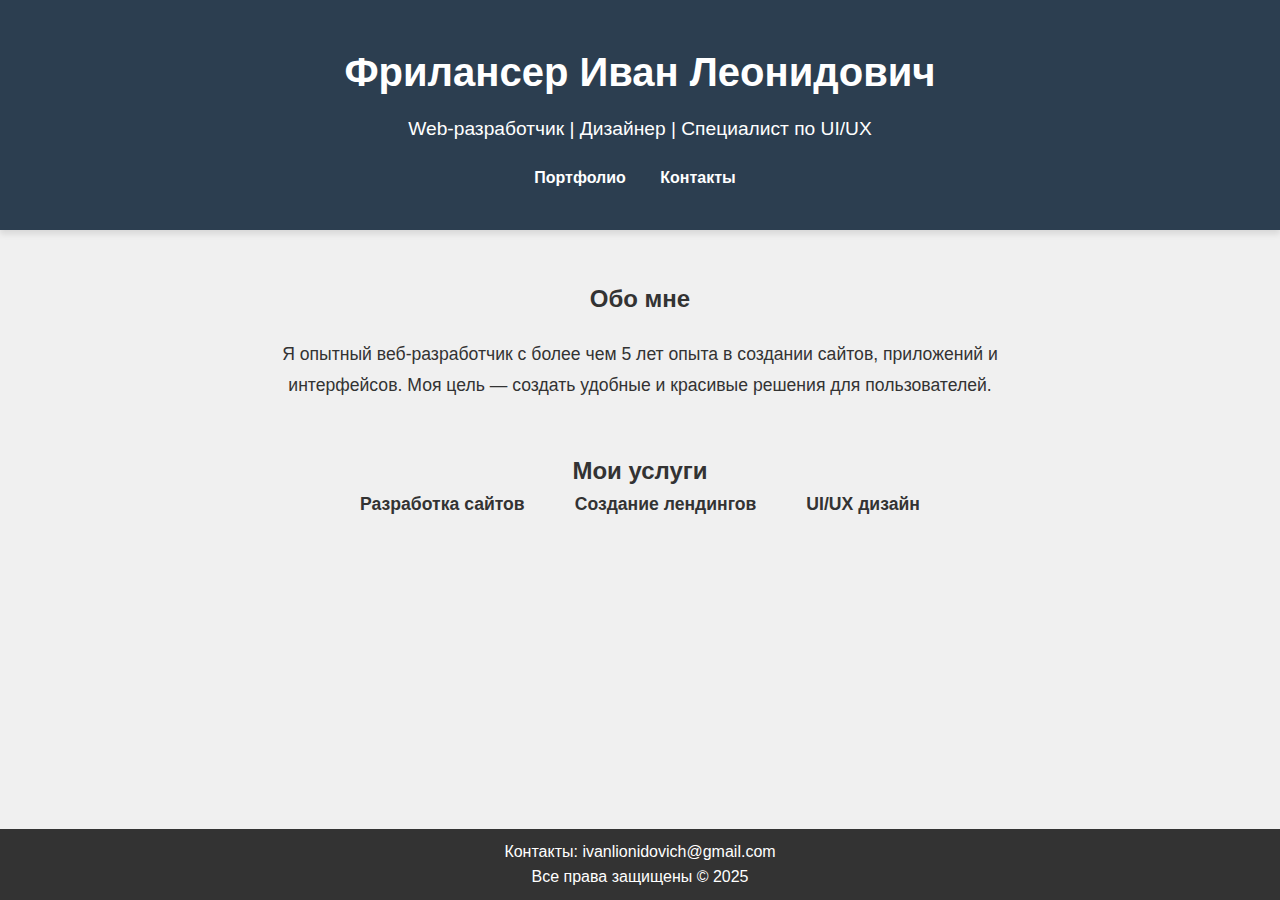
<file: index.html>
<!DOCTYPE html>
<html lang="ru">
<head>
    <meta charset="UTF-8">
    <meta name="viewport" content="width=device-width, initial-scale=1.0">
    <title>Сайт фрилансера</title>
    <link rel="stylesheet" href="style.css">
    <link rel="stylesheet" href="script.js">
</head>
<body>
<script type="text/javascript" src="script.js"></script>
<header>
    <h1>Фрилансер Иван Леонидович</h1>
    <p>Web-разработчик | Дизайнер | Специалист по UI/UX</p>
    <nav>
        <ul>
            <li><a href="portfolio.html">Портфолио</a></li>
            <li><a href="contact.html">Контакты</a></li>
        </ul>
    </nav>
</header>

<main>
    <section class="about">
        <h2>Обо мне</h2>
        <p>Я опытный веб-разработчик с более чем 5 лет опыта в создании сайтов, приложений и интерфейсов. Моя цель — создать удобные и красивые решения для пользователей.</p>
    </section>

    <section class="services">
        <h2>Мои услуги</h2>
        <ul>
            <li>Разработка сайтов</li>
            <li>Создание лендингов</li>
            <li>UI/UX дизайн</li>
        </ul>
    </section>
</main>

<footer>
    <p>Контакты: ivanlionidovich@gmail.com</p>
    <p>Все права защищены © 2025</p>
</footer>
</body>
</html>
</file>
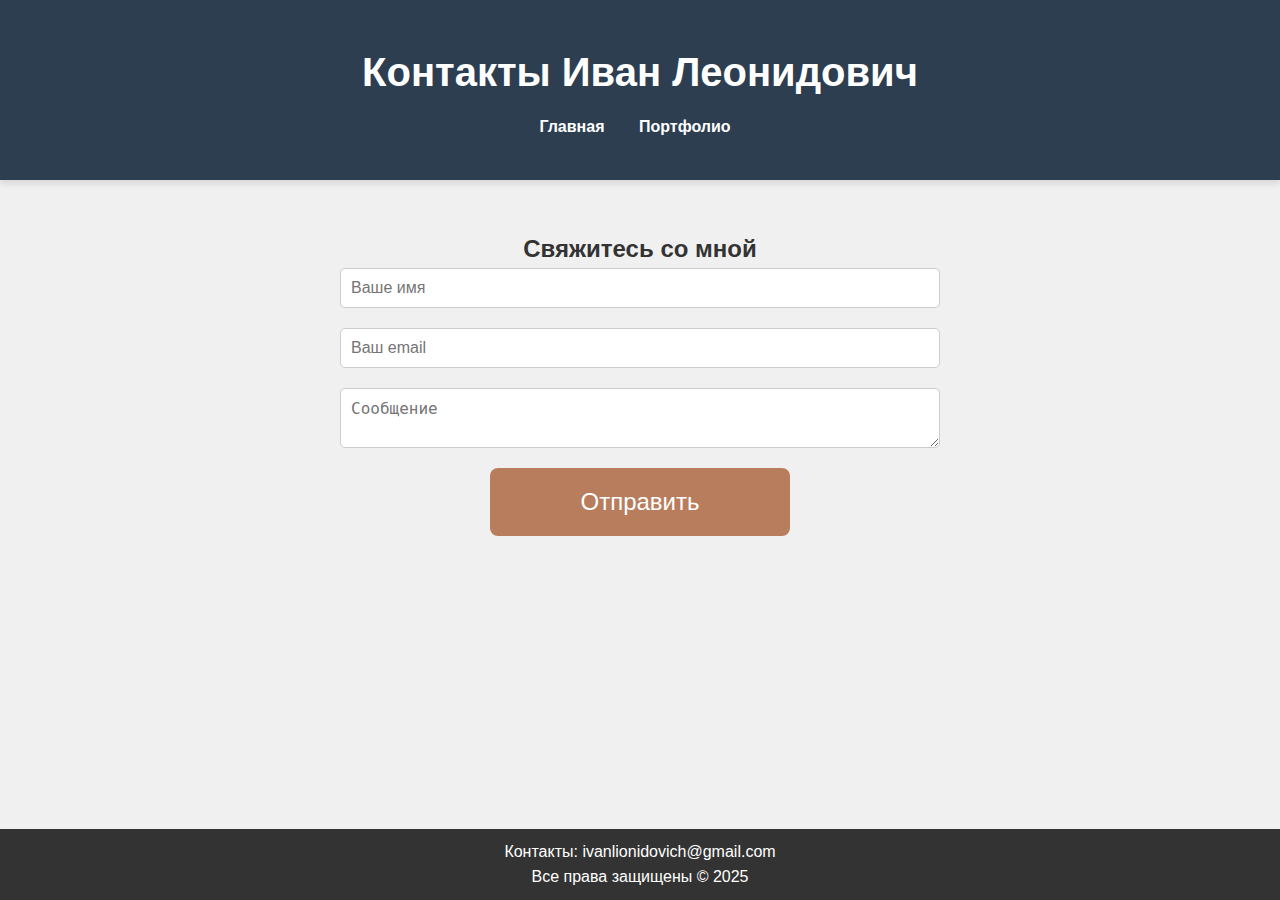
<file: contact.html>
<!DOCTYPE html>
<html lang="ru">
<head>
  <meta charset="UTF-8">
  <meta name="viewport" content="width=device-width, initial-scale=1.0">
  <title>Контакты - Иван Леонидович</title>
  <link rel="stylesheet" href="style.css">
</head>
<body>
<script type="text/javascript" src="script.js"></script>
<header>
  <h1>Контакты Иван Леонидович</h1>
  <nav>
    <ul>
      <li><a href="index.html">Главная</a></li>
      <li><a href="portfolio.html">Портфолио</a></li>
    </ul>
  </nav>
</header>

<main>
  <section class="contact">
    <h2>Свяжитесь со мной</h2>
    <form action="script.js" method="post">
      <input type="text" name="name" placeholder="Ваше имя" required>
      <input type="email" name="email" placeholder="Ваш email" required>
      <textarea name="message" placeholder="Сообщение" required></textarea>
      <button type="submit" class="btn">Отправить</button>
    </form>
  </section>
</main>

<footer>
  <p>Контакты: ivanlionidovich@gmail.com</p>
  <p>Все права защищены © 2025</p>
</footer>
</body>
</html>
</file>
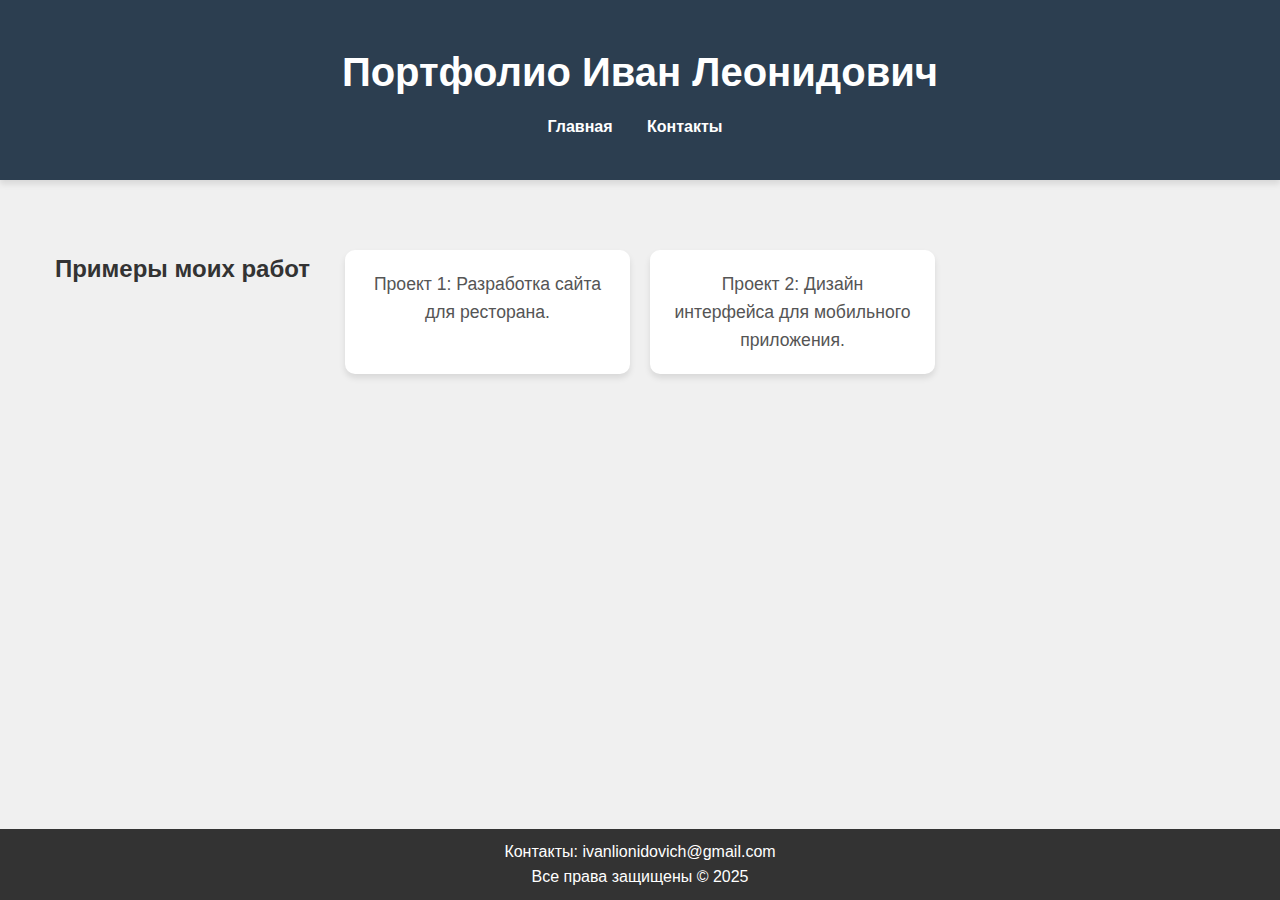
<file: portfolio.html>
<!DOCTYPE html>
<html lang="ru">
<head>
    <meta charset="UTF-8">
    <meta name="viewport" content="width=device-width, initial-scale=1.0">
    <title>Портфолио - Иван Леонидович</title>
    <link rel="stylesheet" href="style.css">
    <link rel="stylesheet" href="script.js">
</head>
<body>
<script type="text/javascript" src="script.js"></script>
<header>
    <h1>Портфолио Иван Леонидович</h1>
    <nav>
        <ul>
            <li><a href="index.html">Главная</a></li>
            <li><a href="contact.html">Контакты</a></li>
        </ul>
    </nav>
</header>

<main>
    <section class="portfolio">
        <h2>Примеры моих работ</h2>
        <div class="portfolio-item">
            <p>Проект 1: Разработка сайта для ресторана.</p>
        </div>
        <div class="portfolio-item">
            <p>Проект 2: Дизайн интерфейса для мобильного приложения.</p>
        </div>
        <!-- Добавить больше проектов по аналогии -->
    </section>
</main>

<footer>
    <p>Контакты: ivanlionidovich@gmail.com</p>
    <p>Все права защищены © 2025</p>
</footer>
</body>
</html>
</file>
<file: style.css>
body {
    font-family: Arial, sans-serif;
    margin: 0;
    padding: 0;
    background-color: #f4f4f4;
}

header {
    background-color: #333;
    color: white;
    padding: 20px;
    text-align: center;
}

header nav ul {
    list-style: none;
    padding: 0;
}

header nav ul li {
    display: inline;
    margin: 0 10px;
}

header nav ul li a {
    color: white;
    text-decoration: none;
}

main {
    padding: 20px;
}

section {
    margin-bottom: 30px;
}

footer {
    background-color: #333;
    color: white;
    padding: 10px;
    text-align: center;
    position: fixed;
    bottom: 0;
    width: 100%;
}

.portfolio-item {
    margin-bottom: 20px;
}

.portfolio-item img {
    width: 100%;
    max-width: 400px;
}

.contact form {
    display: flex;
    flex-direction: column;
    gap: 15px;
    max-width: 400px;
    margin: 0 auto;
}

.contact form input, .contact form textarea {
    padding: 10px;
    font-size: 1rem;
    border-radius: 5px;
    border: 1px solid #ccc;
}

/* Кнопка отправки формы */
.contact form button {
    background-color: #b87d5c;
    color: white;
    border: none;
    padding: 20px;
    font-size: 1.5rem;  /* Сделаем кнопку крупнее */
    border-radius: 8px;
    cursor: pointer;
    transition: background-color 0.3s ease, transform 0.3s ease;
    width: 100%; /* Сделаем кнопку по ширине контейнера */
    max-width: 300px; /* Ограничим максимальную ширину */
    margin: 0 auto; /* Центрируем кнопку */
}

.contact form button:hover {
    background-color: #a86e4e;
    transform: scale(1.05);
}

.contact form button:active {
    background-color: #8c5c40;
    transform: scale(0.98);
}



* {
    margin: 0;
    padding: 0;
    box-sizing: border-box;
}

/* Общие стили */
body {
    font-family: 'Arial', sans-serif;
    background-color: #f0f0f0;
    color: #333;
    line-height: 1.6;
}

/* Заголовок и навигация */
header {
    background-color: #2c3e50;
    color: white;
    padding: 40px 20px;
    text-align: center;
    box-shadow: 0 4px 6px rgba(0, 0, 0, 0.1);
}

header h1 {
    font-size: 2.5rem;
    margin-bottom: 10px;
}

header p {
    font-size: 1.2rem;
    margin-bottom: 20px;
}

header nav ul {
    list-style: none;
    padding: 0;
}

header nav ul li {
    display: inline-block;
    margin-right: 20px;
}

header nav ul li a {
    color: white;
    text-decoration: none;
    font-size: 1rem;
    font-weight: bold;
    transition: color 0.3s ease;
}

header nav ul li a:hover {
    color: #b87d5c;
}

/* Основной контент */
main {
    padding: 50px 20px;
    text-align: center;
}

/* Секции на главной */
section {
    margin-bottom: 50px;
}

/* Стиль для блока "Обо мне" */
.about p {
    font-size: 1.1rem;
    margin-top: 20px;
    line-height: 1.8;
    max-width: 800px;
    margin: 20px auto;
}

.services ul {
    list-style: none;
    padding: 0;
    display: flex;
    justify-content: center;
    gap: 50px;
}

.services ul li {
    font-size: 1.1rem;
    font-weight: 600;
}

/* Портфолио */
.portfolio {
    display: grid;
    grid-template-columns: repeat(auto-fill, minmax(250px, 1fr));
    gap: 20px;
    padding: 20px;
}

.portfolio-item {
    background-color: white;
    border-radius: 10px;
    overflow: hidden;
    box-shadow: 0 4px 6px rgba(0, 0, 0, 0.1);
    transition: transform 0.3s ease, box-shadow 0.3s ease;
}

.portfolio-item img {
    width: 100%;
    height: auto;
    object-fit: cover;
    border-bottom: 5px solid #b87d5c;
}

.portfolio-item:hover {
    transform: translateY(-10px);
    box-shadow: 0 8px 12px rgba(0, 0, 0, 0.2);
}

.portfolio-item p {
    padding: 20px;
    font-size: 1.1rem;
    color: #555;
}

/* Контакты */
.contact form {
    display: flex;
    flex-direction: column;
    gap: 20px;
    margin: 0 auto;
    max-width: 600px;
}

.contact form
</file>
